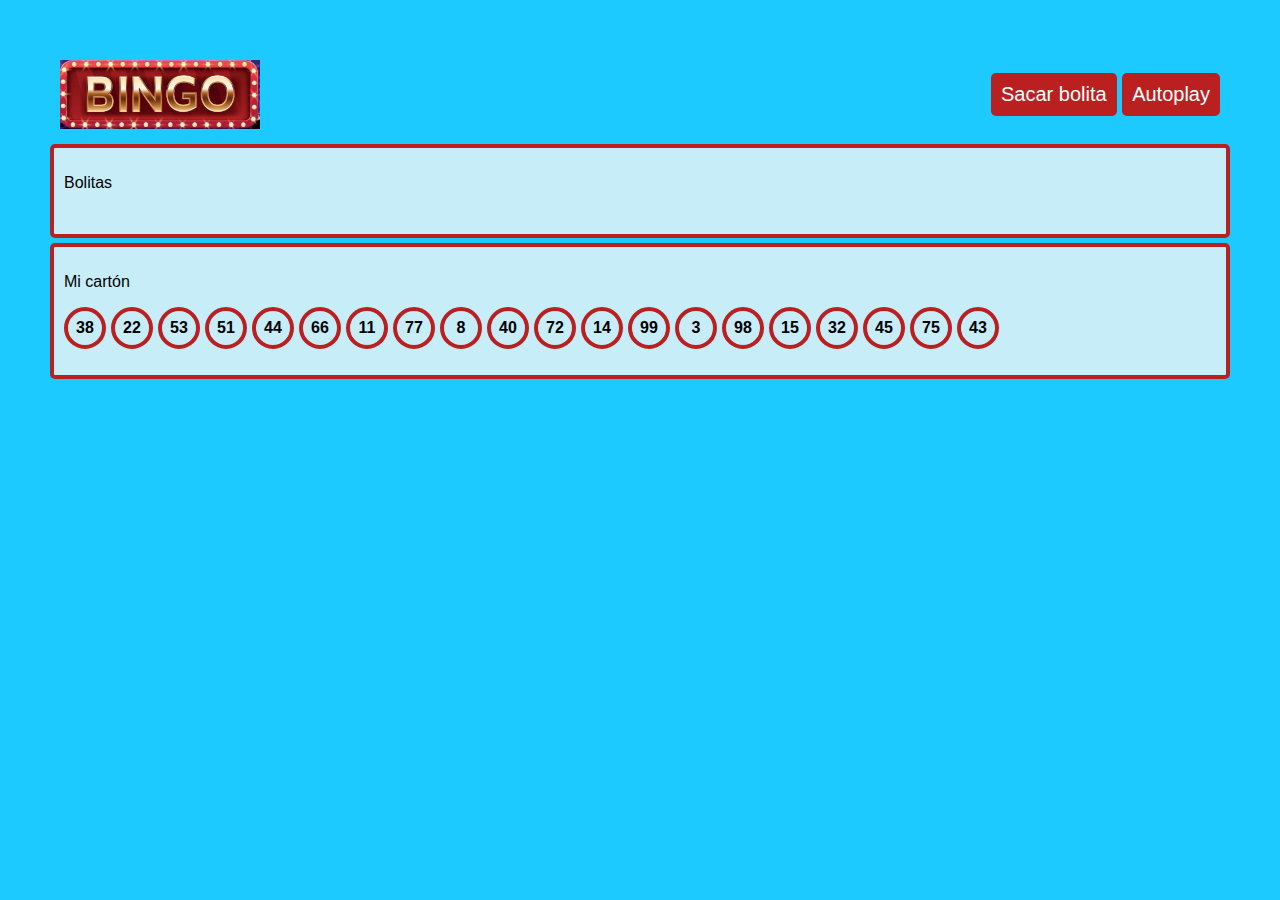
<file: 02-bingo/index.html>
<!DOCTYPE html>
<html lang="en">
  <head>
    <meta charset="UTF-8" />
    <meta name="viewport" content="width=device-width, initial-scale=1.0" />
    <link rel="stylesheet" href="./css/styles.css" />
    <title>Bingo</title>
  </head>
  <body>
    <header>
      <img src="./assets/logo.png" alt="bingo logo" />
      <div>
        <button class="draw-ball-btn">Sacar bolita</button>
        <button class="play-btn">Autoplay</button>
      </div>
    </header>
    <main>
      <div class="box balls">
        <p>Bolitas</p>
        <ul class="numbers-container js-balls-container"></ul>
      </div>
      <div class="box card">
        <p>Mi cartón</p>
        <ul class="numbers-container js-card-container"></ul>
      </div>
      <p class="msg">¡¡Han cantado bingo!!</p>
    </main>
    <script src="./js/script.js"></script>
  </body>
</html>
</file>
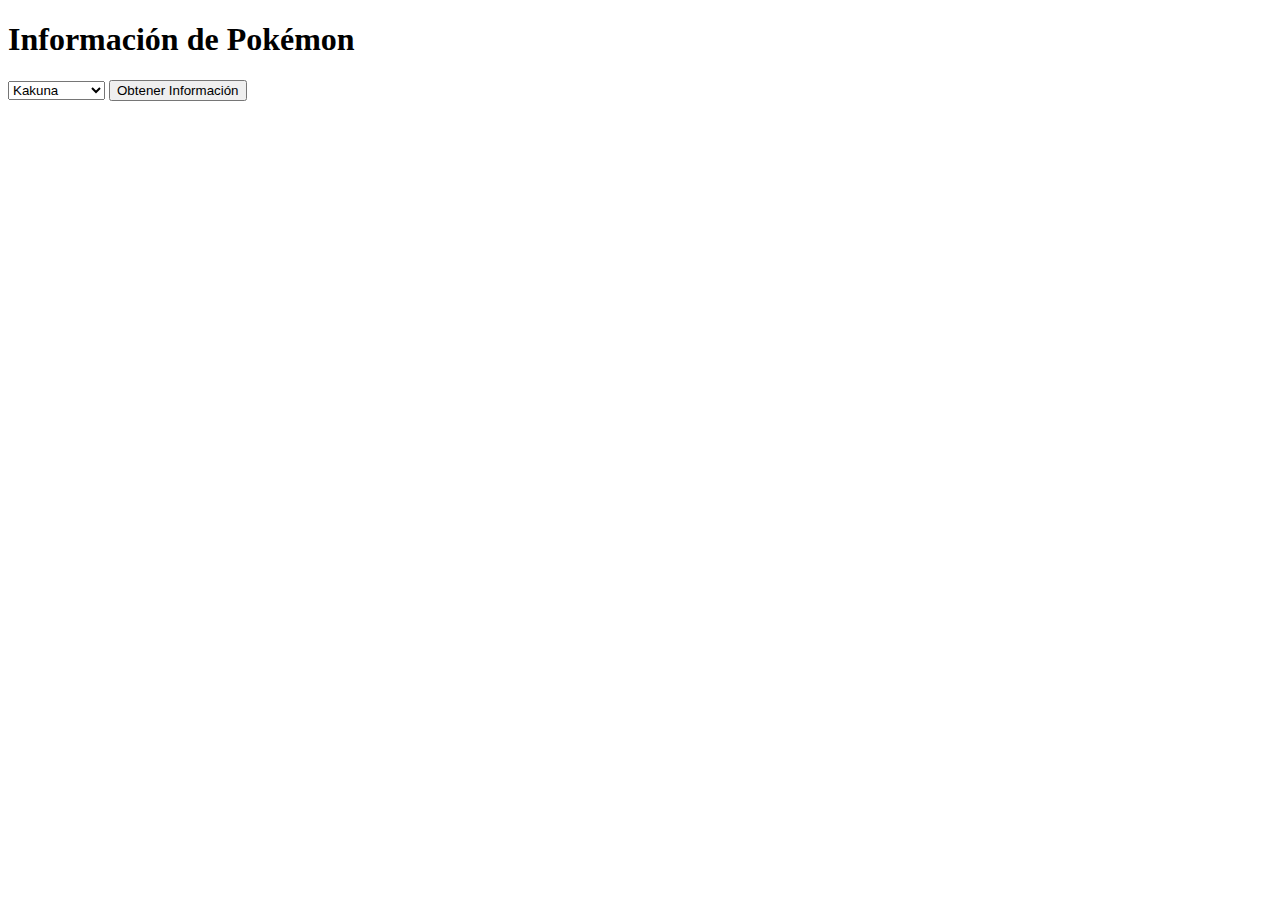
<file: 02-pokemon/index.html>
<!DOCTYPE html>
<html lang="en">
<head>
  <meta charset="UTF-8">
  <meta name="viewport" content="width=device-width, initial-scale=1.0">
  <link rel="stylesheet" href="./css/styles.css">
  <title>Pokemon API</title>
</head>
<body>
  <div class="container">
    <h1>Información de Pokémon</h1>
    <div class="pokemon-form">
      <select id="pokemon-select">
        <option value="kakuna">Kakuna</option>
        <option value="ditto">Ditto</option>
        <option value="bulbasaur">Bulbasaur</option>
        <option value="charmander">Charmander</option>
        <option value="squirtle">Squirtle</option>
        
      </select>
      <button id="get-pokemon">Obtener Información</button>
    </div>
    <div class="data">
    </div>
  </div>
  <script src="./js/script.js"></script>
</body>
</html>
</file>
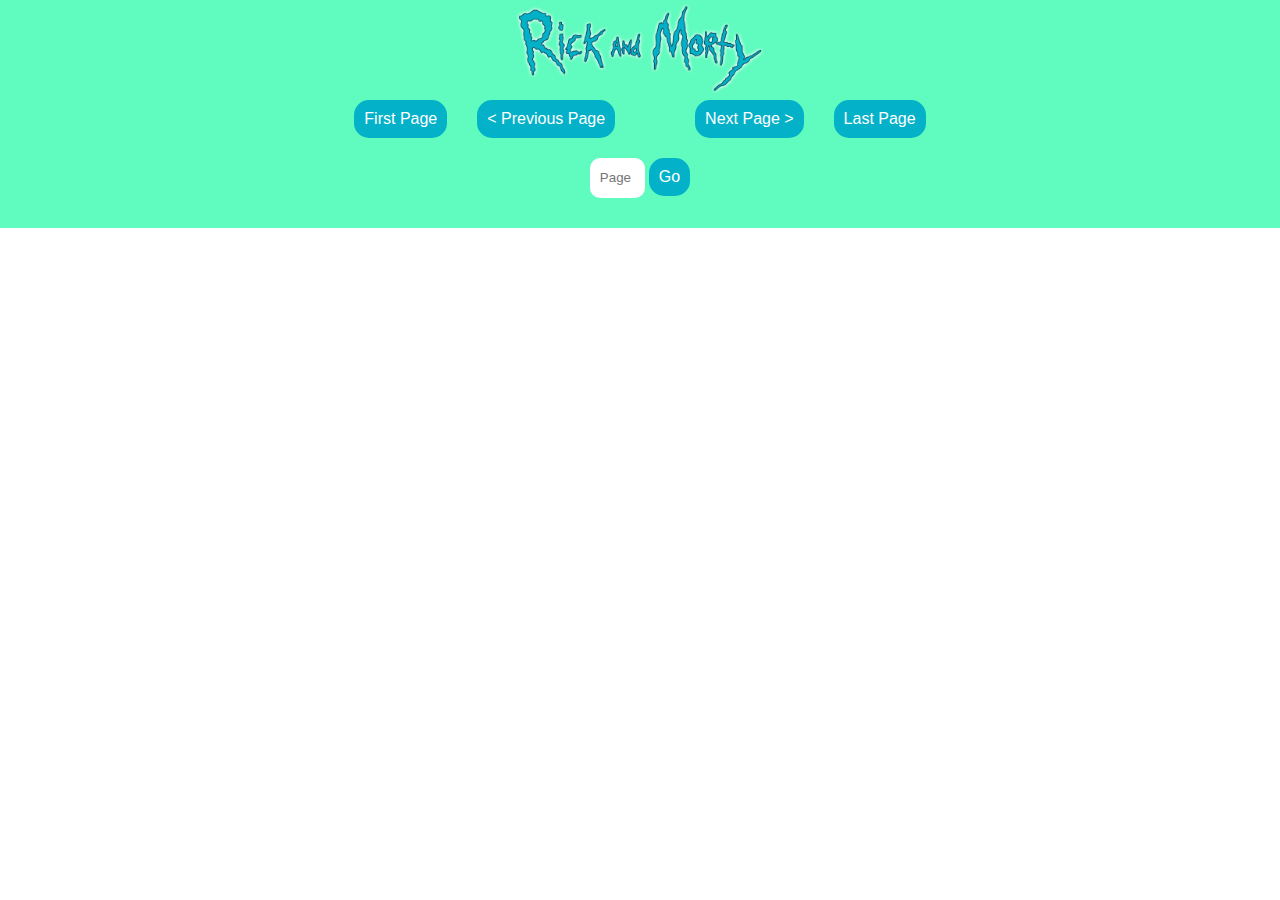
<file: 02-rick-and-morty-characters/index.html>
<!DOCTYPE html>
<html lang="en">
  <head>
    <meta charset="UTF-8" />
    <meta name="viewport" content="width=device-width, initial-scale=1.0" />
    <title>Rick and Morty API</title>
    <link rel="stylesheet" href="./css/styles.css" />
  </head>
  <body class="body">
    <header class="header-top">
      <div class="logo">
        <img class="logoImg" src="./assets/img/randm.png" alt="logo" />
      </div>
      <div id="pagination" class="pagination">
        <button id="first-page" class="boton">First Page</button>
        <button id="prev-page" class="boton">&lt; Previous Page</button>
        <div class="buttons-page"></div>
        <button id="next-page" class="boton">Next Page &gt;</button>
        <button id="last-page" class="boton">Last Page</button>
      </div>
      <div class="goToPageSection">
        <div>
          <input id="pageInput" placeholder="Page" />
          <button id="goToPageBtn" class="boton">Go</button>
        </div>
        <p class="goToPageMsgError"></p>
      </div>
    </header>
    <main>
      <ul id="character-list"></ul>
    </main>
    <script src="./js/script.js"></script>
  </body>
</html>
</file>
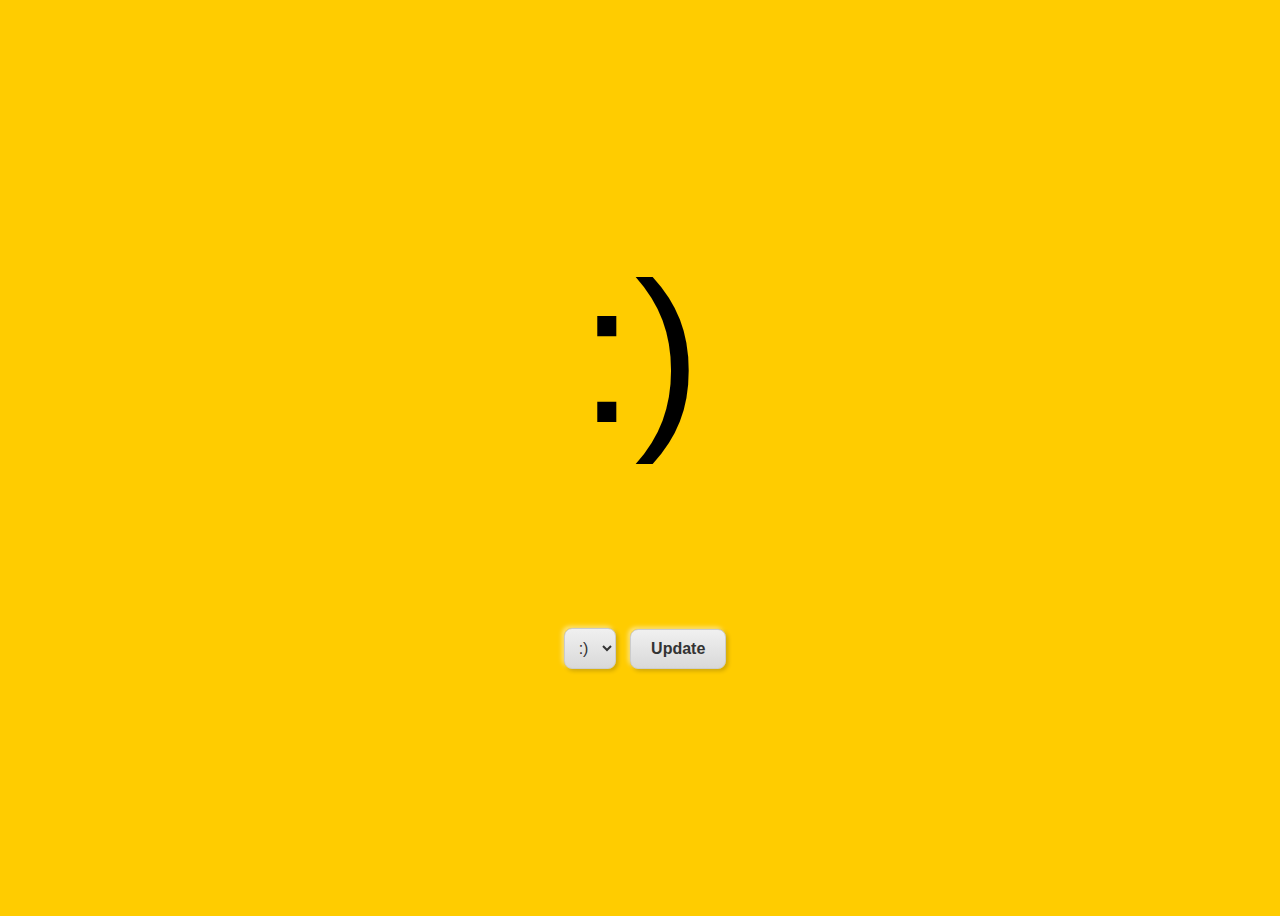
<file: 02-sonrie-o-no/index.html>
<!DOCTYPE html>
<html lang="en">
  <head>
    <meta charset="UTF-8" />
    <meta name="viewport" content="width=device-width, initial-scale=1.0" />
    <link rel="stylesheet" href="./css/styles.css" />
    <title>Sonríe o no</title>
  </head>
  <body class="body">
    <div class="big-face">:)</div>
    
    <div>
      <select class="face-select">
        <option value=":)">:)</option>
        <option value=":(">:(</option>
      </select>
      <button class="get-face">Update</button>
    </div>
    <script src="./js/script.js"></script>
  </bodyclass>
</html>
</file>
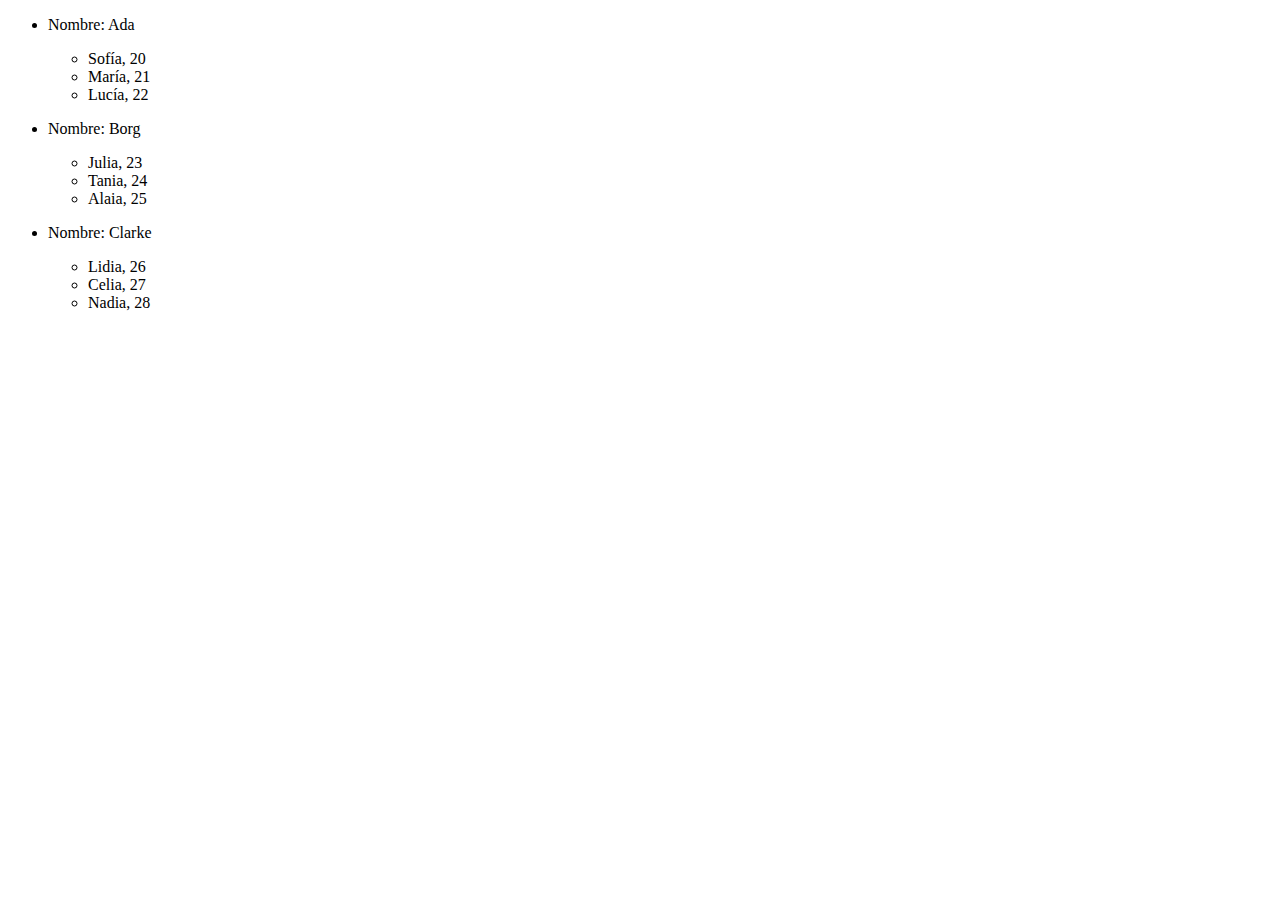
<file: 03-arrays-and-objects/index.html>
<!DOCTYPE html>
<html lang="en">
<head>
  <meta charset="UTF-8">
  <meta name="viewport" content="width=device-width, initial-scale=1.0">
  <meta http-equiv="X-UA-Compatible" content="ie=edge">
  <title>Document</title>
</head>
<body>
  <div class="js-result"></div>
  <script src="./js/main.js"></script>
</body>
</html>
</file>
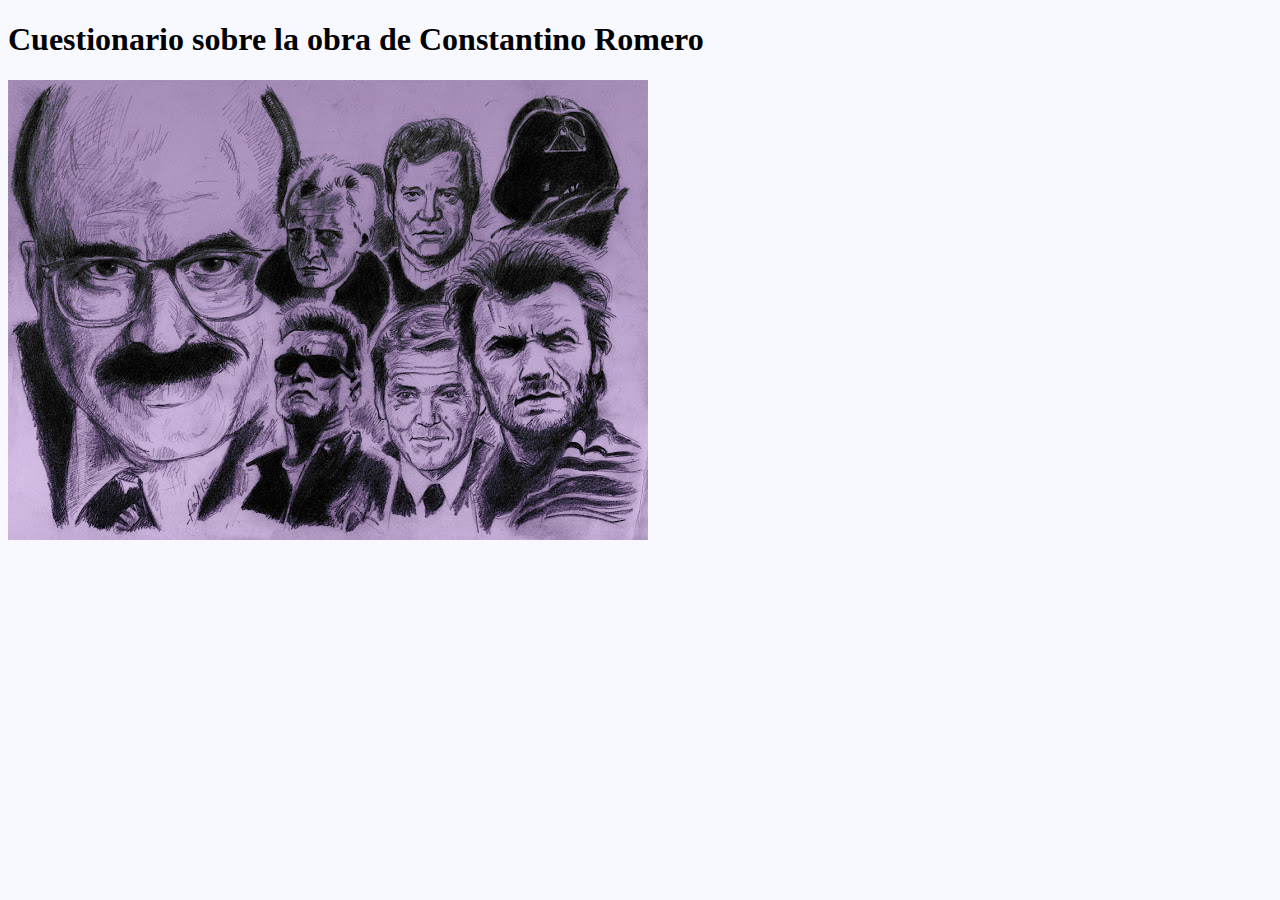
<file: 03-kata-constantino-romero/index.html>
<!DOCTYPE html>
<html lang="es">
<head>
    <title>Constantino Romero García</title>
    <meta charset="UTF-8">
    <meta name="viewport" content="width=device-width, initial-scale=1.0">

    <meta name="author" content="TheBridge">
    <meta name="description" content="Cuestionario sobre Constantino Romero">

    <link rel="stylesheet" href="styles.css">
</head>
<body>
    <main>
        <h1>Cuestionario sobre la obra de Constantino Romero</h1>
        <section>
            <picture>
                <img src="homenaje.jpg" alt="Ilustración homenaje sobre los actores a los que ha representado Constantino Romero" />
            </picture>
            <article>
              <form id="contenedorPreguntas">
              </form>
            </article>
        </section>
    </main>
    
    <script src="scripts.js"></script>
</body>
</html>
</file>
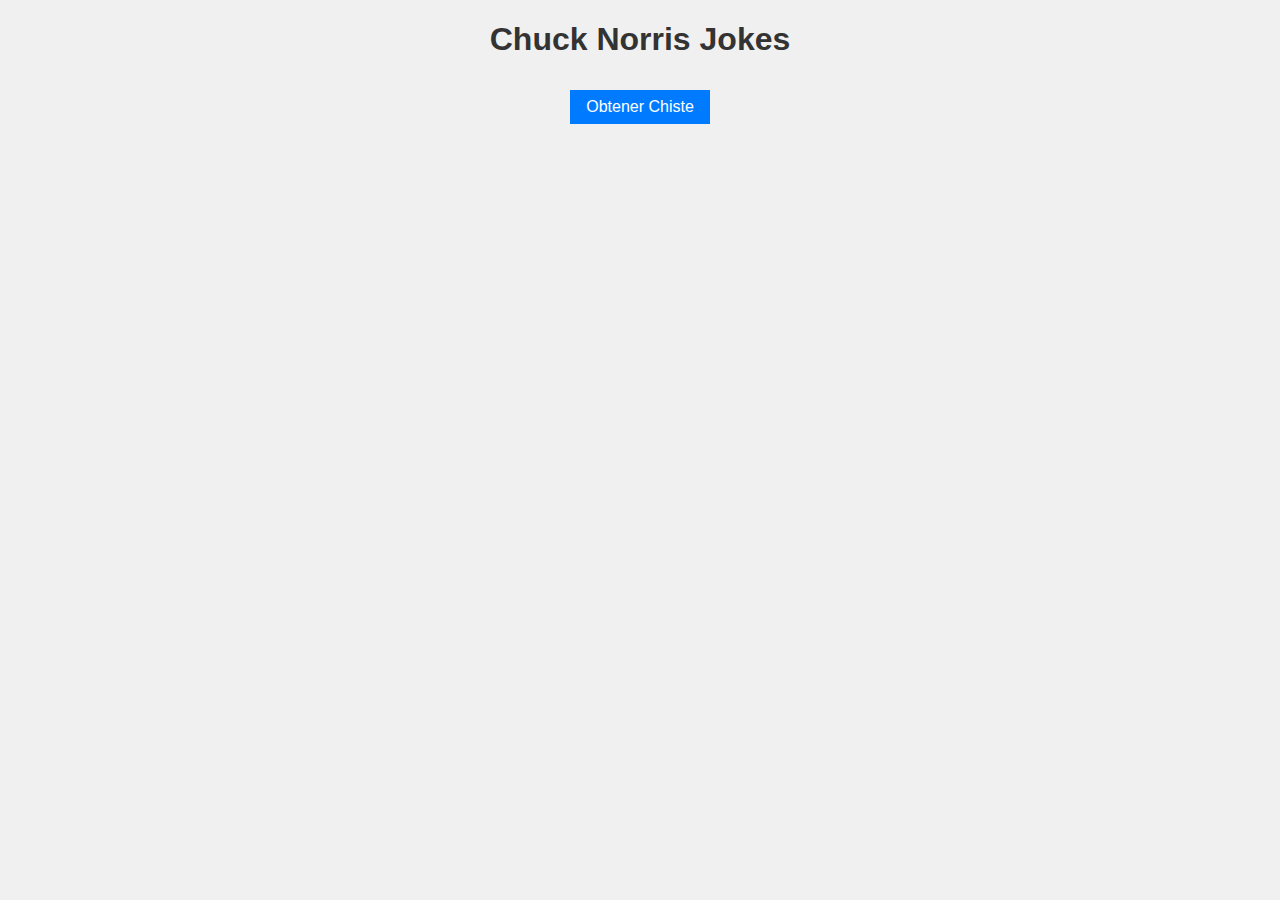
<file: 05-chuckListJoke/index.html>
<!DOCTYPE html>
<html lang="en">
  <head>
    <meta charset="UTF-8" />
    <meta name="viewport" content="width=device-width, initial-scale=1.0" />
    <link rel="stylesheet" href="./css/styles.css" />
    <title>Chuck Norris Jokes</title>
  </head>
  <body>
    <h1>Chuck Norris Jokes</h1>
    <button id="fetchJoke" class="js-btn">Obtener Chiste</button>
    <ul id="jokeList" class="js-joke-list"></ul>
    <button class="delete-btn js-delete-all-btn hidden" >Eliminar todos</button>

    <script src="./js/script.js"></script>
  </body>
</html>
</file>
<file: 02-bingo/css/styles.css>
ul {
  list-style: none;
  padding-left: 0;
}
body {
  background-color: #1ccaff;
  font-family: Verdana, Geneva, Tahoma, sans-serif;
  margin: 0;
  padding: 50px;
}
header {
  padding: 10px;
  text-align: center;
  font-size: 20px;
  font-weight: bold;
  display: flex;
  align-items: center;
  justify-content: space-between;
}
header img {
  width: 200px;
}

header button {
  background-color: #bb2020;
  color: white;
  border: none;
  border-radius: 5px;
  padding: 10px;
  font-size: 20px;
  cursor: pointer;
}
header button:hover {
  background-color: #ff4d4d;
}
header button:active {
  background-color: #ff4d4d;
  transform: translateY(2px);
  box-shadow: inset 2px 2px 4px rgba(0, 0, 0, 0.2),
    inset -2px -2px 4px rgba(255, 255, 255, 0.5);
}
header button:disabled {
  background-color: #ccc;
  cursor: not-allowed;
  transform: none;
  box-shadow: none;
}

.box {
  background-color: #c6edf8;
  border: #bb2020 solid 4px;
  border-radius: 5px;
  margin: 5px 0;
  padding: 10px;
}
.numbers-container {
  display: flex;
  flex-wrap: wrap;
  align-items: flex-start;
  gap: 5px;
}
.number {
  display: flex;
  align-items: center;
  justify-content: center;
  border-radius: 50%;
  border: #bb2020 solid 4px;
  width: 30px;
  height: 30px;
  font-weight: bold;
  padding: 2px;
}
.number-match {
  background-color: #1ccaff;
}
.msg {
  display: none;
  text-align: center;
  font-weight: bold;
  font-size: 30px;
  color: #bb2020;
}
</file>
<file: 02-pokemon/css/styles.css>

</file>
<file: 02-rick-and-morty-characters/css/styles.css>
html,
body,
div,
span,
applet,
object,
iframe,
h1,
h2,
h3,
h4,
h5,
h6,
p,
blockquote,
pre,
a,
abbr,
acronym,
address,
big,
cite,
code,
del,
dfn,
em,
img,
ins,
kbd,
q,
s,
samp,
small,
strike,
strong,
sub,
sup,
tt,
var,
b,
u,
i,
center,
dl,
dt,
dd,
ol,
ul,
li,
fieldset,
form,
label,
legend,
table,
caption,
tbody,
tfoot,
thead,
tr,
th,
td,
article,
aside,
canvas,
details,
embed,
figure,
figcaption,
footer,
header,
hgroup,
menu,
nav,
output,
ruby,
section,
summary,
time,
mark,
audio,
video {
  margin: 0;
  padding: 0;
  border: 0;
  font-size: 100%;
  font: inherit;
  vertical-align: baseline;
}
/* HTML5 display-role reset for older browsers */
article,
aside,
details,
figcaption,
figure,
footer,
header,
hgroup,
menu,
nav,
section {
  display: block;
}
body {
  line-height: 1;
}
ol,
ul {
  list-style: none;
}
blockquote,
q {
  quotes: none;
}
blockquote:before,
blockquote:after,
q:before,
q:after {
  content: '';
  content: none;
}
table {
  border-collapse: collapse;
  border-spacing: 0;
}

/*--*/
.header-top {
  position: fixed;
  display: flex;
  flex-direction: column;
  align-items: center;
  width: 100%;
  background-color: #60fbbf;
}
.body {
  display: flex;
  flex-direction: column;
}
.logo img {
  margin: 0 10px;
  width: 250px;
}
.logoImg {
  cursor: pointer;
}

.pagination {
  display: flex;
  justify-content: center;
  align-items: center;
  width: 100%;
  gap: 30px;
}

.boton {
  font-size: 16px;
  padding: 10px;
  border: none;
  border-radius: 15px;
  color: white;
  cursor: pointer;
  background-color: #03b1c8;
}
button:hover {
  background-color: #31c803;
}
button:disabled {
  background-color: #707070;
  cursor: default;
}

.buttons-page {
  padding: 10px;
  display: flex;
  gap: 7px;
}
.btn-page {
  font-size: 14px;
  width: 35px;
  height: 35px;
  padding: 10px;
  border: none;
  border-radius: 50%;
  color: white;
  cursor: pointer;
  background-color: #03b1c8;
  display: flex;
  justify-content: center;
  align-items: center;
}
button.active {
  background-color: #31c803;
}
.goToPageSection{
  display: flex;
  flex-direction: column;
  align-items: center;
  padding: 20px;
  gap: 10px;
}
#pageInput{
  padding: 10px;
  width: 35px;
  height: 20px;
  border-radius: 10px;
  border: none;
}

ul {
  padding-top: 250px;
  list-style: none;
  display: flex;
  flex-wrap: wrap;
  justify-content: center;
  gap: 10px;
}

li {
  margin: 10px 5px;
  display: flex;
  flex-direction: column;
  padding: 10px;
  border: solid rgb(226, 226, 226) 1px;
}
li img {
  width: 270px;
  padding: 2px;
}

.strong {
  font-weight: bold;
}
</file>
<file: 02-sonrie-o-no/css/styles.css>
.body {
    font-family: 'Trebuchet MS', 'Lucida Sans Unicode', 'Lucida Grande', 'Lucida Sans', Arial, sans-serif, sans-serif;
  height: 100vh;
  background-color: #ffcc00;
  display: flex;
  flex-direction: column;
  align-items: center;
  justify-content: center;
  gap: 150px;
}

.big-face {
  font-size: 200px;
}

.face-select {
  margin: 10px;
  padding: 10px;
  background: linear-gradient(to bottom, #f0f0f0, #d9d9d9);
  border: 1px solid #ccc;
  border-radius: 8px;
  box-shadow: 2px 2px 4px rgba(0, 0, 0, 0.2),
    -2px -2px 4px rgba(255, 255, 255, 0.5);
  font-size: 16px;
  color: #333;
  cursor: pointer;
  transition: box-shadow 0.2s ease-in-out;
}

.face-select:active {
  box-shadow: inset 2px 2px 4px rgba(0, 0, 0, 0.2),
    inset -2px -2px 4px rgba(255, 255, 255, 0.5);
}

.get-face {
  background: linear-gradient(to bottom, #f0f0f0, #d9d9d9);
  border: 1px solid #ccc;
  border-radius: 8px;
  box-shadow: 2px 2px 4px rgba(0, 0, 0, 0.2),
    -2px -2px 4px rgba(255, 255, 255, 0.5);
  padding: 10px 20px;
  color: #333;
  font-size: 16px;
  font-weight: bold;
  cursor: pointer;
}

.get-face:active {
  box-shadow: inset 2px 2px 4px rgba(0, 0, 0, 0.2),
    inset -2px -2px 4px rgba(255, 255, 255, 0.5);
  background: linear-gradient(to bottom, #d9d9d9, #f0f0f0);
  transform: translateY(2px);
}
</file>
<file: 03-kata-constantino-romero/styles.css>
body {
    background-color: ghostwhite;
}
</file>
<file: 05-chuckListJoke/css/styles.css>
body {
  font-family: Arial, sans-serif;
  background-color: #f0f0f0;
  margin: 0;
  padding: 0;
  display: flex;
  flex-direction: column;
  align-items: center;
  height: 100vh;
}

h1 {
  color: #333;
}

button {
  margin-top: 10px;
  padding: 8px 16px;
  font-size: 16px;
  background-color: #007bff;
  color: #fff;
  border: none;
  cursor: pointer;
}

button:hover {
  background-color: #0056b3;
}

#jokeList {
  width: 80vw;
  list-style: none;
}
#jokeList li {
  background-color: white;
  margin: 10px 0;
  padding: 20px;
  border: #a0a0a0 solid 1px;
  border-radius: 10px;

  display: flex;
  justify-content: space-between;
  align-items: center;
  gap: 20px;
}
#jokeList li div {
  background-color: rgb(255, 0, 0);
  color: rgb(255, 255, 255);
  cursor: pointer;
  border: #a0a0a0 solid 1px;
  border-radius: 50%;
  padding: 10px;
  width: 5px;
  height: 5px;
  display: flex;
  justify-content: center;
  align-items: center;
  font-weight: bold;
}
.delete-btn {
  display: flex;
  align-self: center;
  background-color: #fd7a00;
}
.delete-btn:hover {
  background-color: #ff0000;
}
.hidden {
  display: none;
}
</file>
